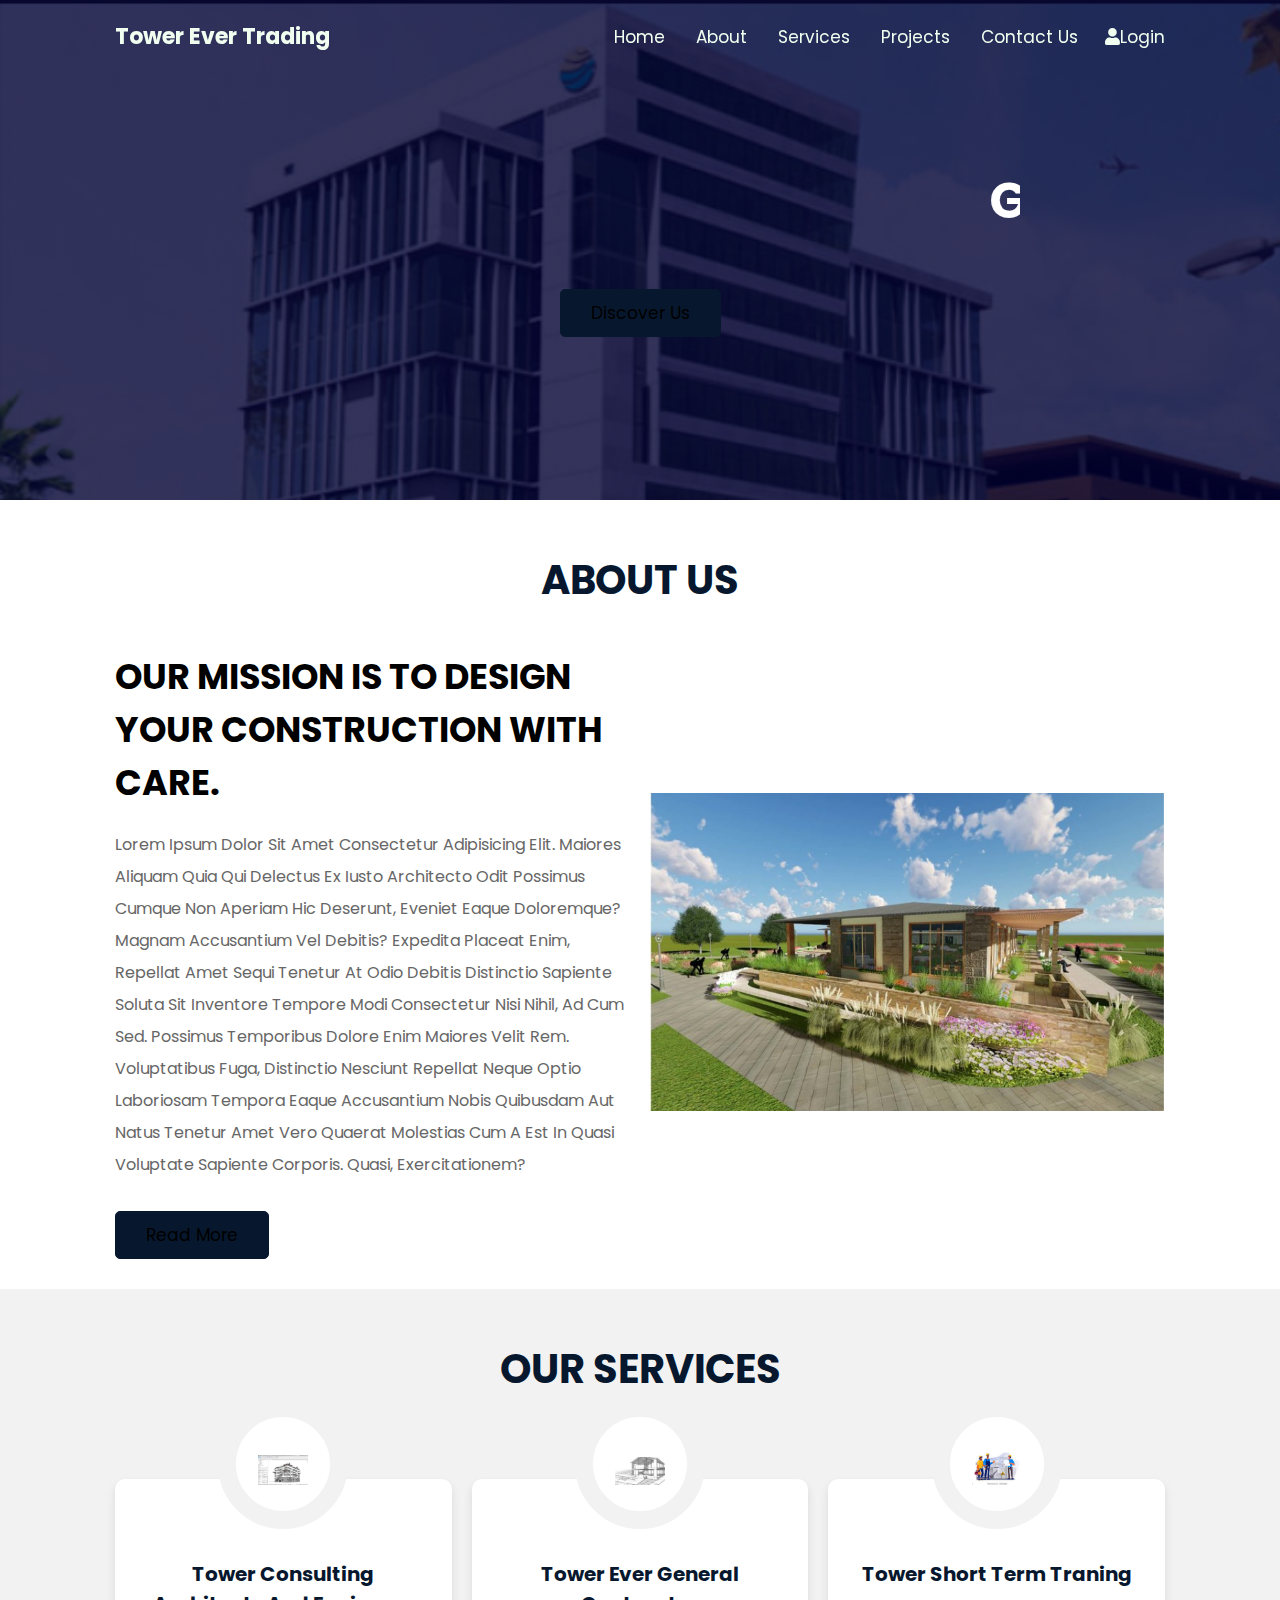
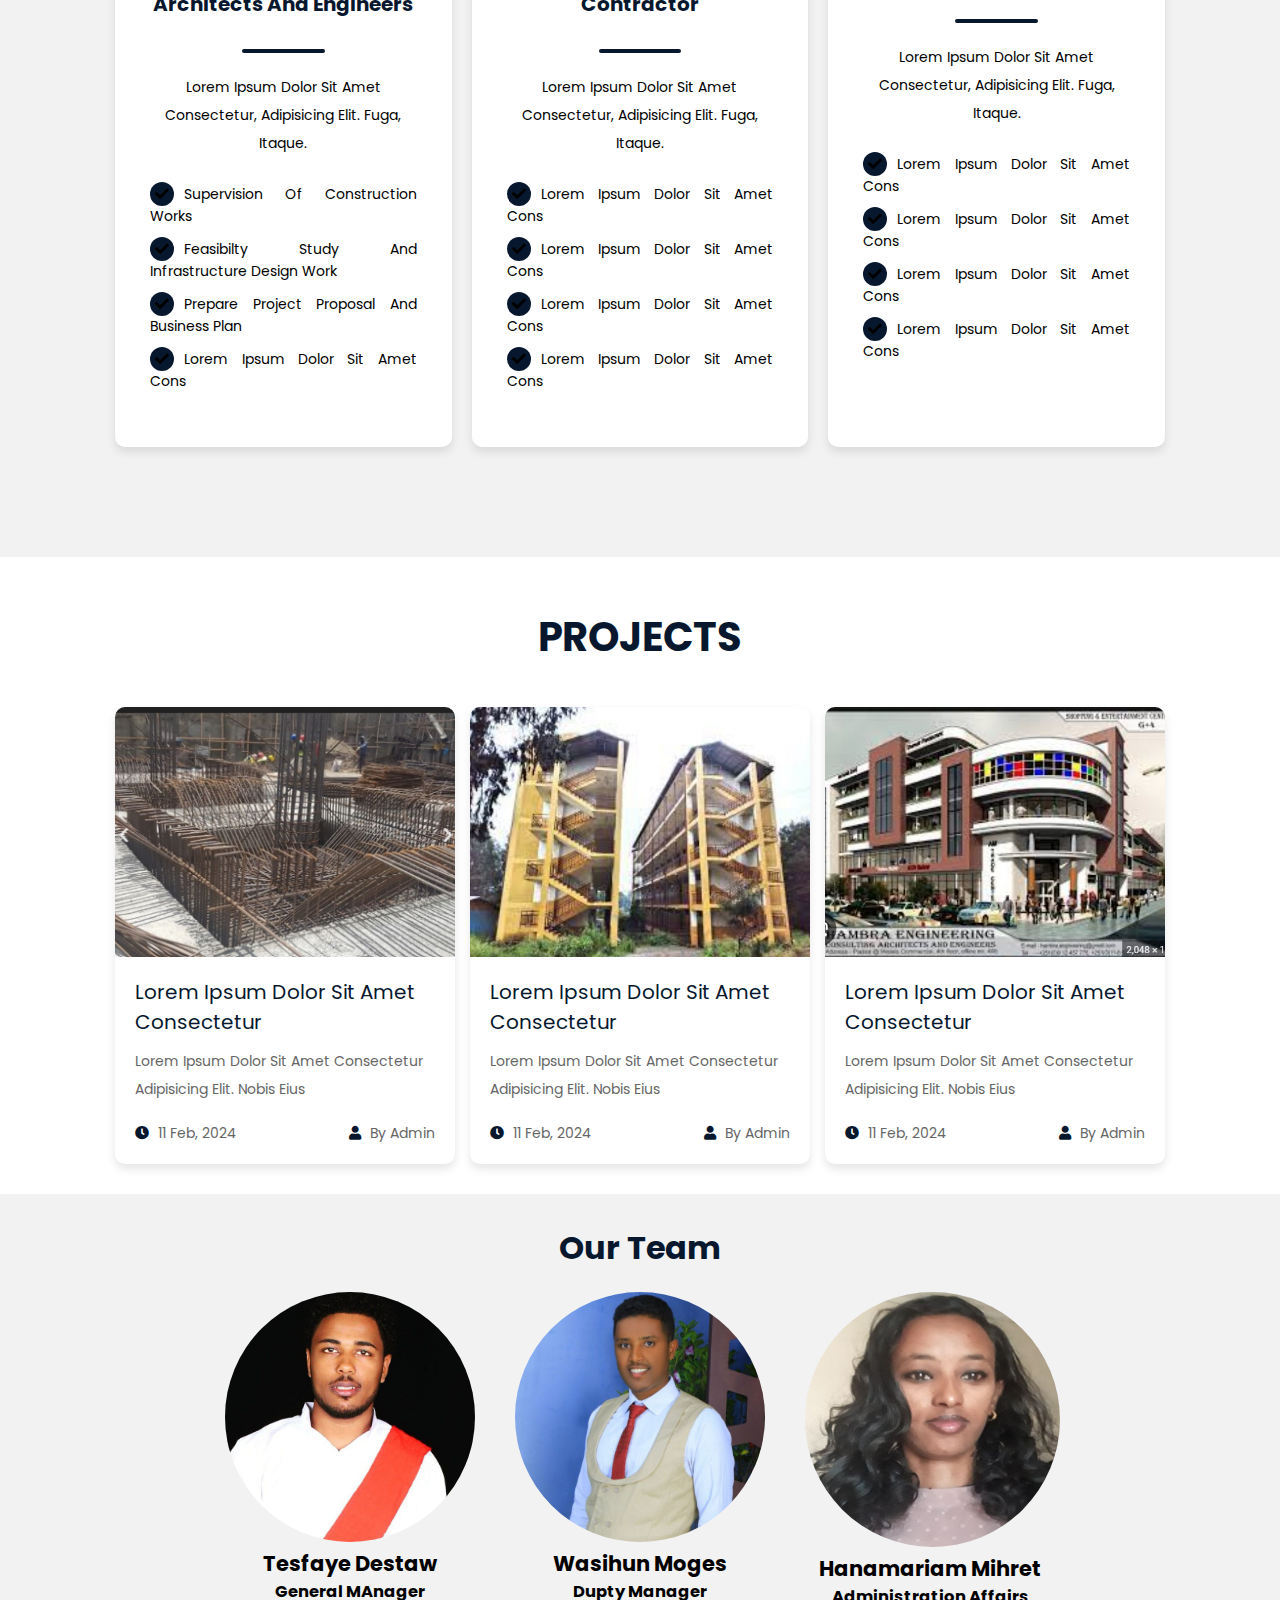
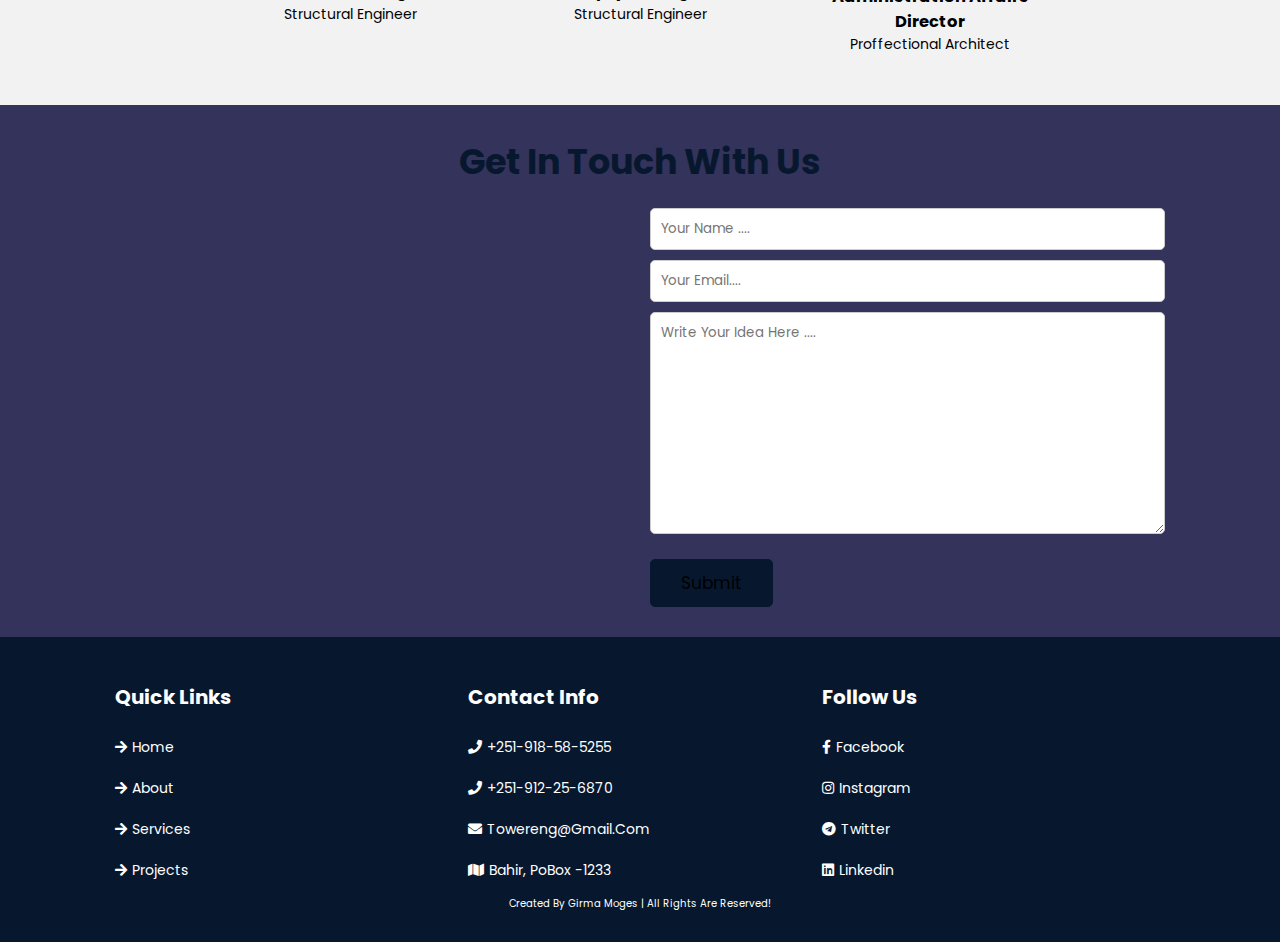
<file: index.html>
<!DOCTYPE html>
<html lang="en">

<head>
    <meta charset="UTF-8">
    <meta http-equiv="X-UA-Compatible" content="IE=edge">
    <meta name="viewport" content="width=device-width, initial-scale=1.0">
    <title>Tower Engineering</title>
    <!-- font awesome cdn link  -->
    <link rel="stylesheet" href="https://cdnjs.cloudflare.com/ajax/libs/font-awesome/5.15.4/css/all.min.css">
    <!-- swiper cdn link -->
    <!-- custom css link -->
    <link rel="stylesheet" href="style.css">

</head>

<body>

    <header class="header">

        <a href="#" class="logo"> Tower Ever Trading </a>

        <nav id="nav" class="navbar">
            <a href="#home" >home</a>
            <a href="#about" >about</a>
            <a href="#services" class="">services</a>
            <a href="#project">Projects</a>
            <a href="#contact">Contact Us</a>
            <a href="./login.html"><i class="fas fa-user"></i>Login</a>
        </nav>

        <div class="fas fa-bars" id="menu"></div>
        <div class="fas fa-times" id="close"></div>


    </header>
 

    <section class="home" id="home">
        <div class="content">
           <marquee behavior="" direction="left"><h3> Get Your Design Done</h3></marquee> 
            <a href="#contact" class="btn">Discover Us</a>
        </div>

    </section>

    <section class="about" id="about">

        <h1 class="heading">about us</h1>

        <div class="row">

            <div class="content">
                <h3>Our mission is to design  your construction with care.</h3>
                <p>Lorem ipsum dolor sit amet consectetur adipisicing elit. Maiores aliquam quia qui delectus ex iusto
                    architecto odit possimus cumque non aperiam hic deserunt, eveniet eaque doloremque? Magnam
                    accusantium vel debitis?
                    Expedita placeat enim, repellat amet sequi tenetur at odio debitis distinctio sapiente soluta sit
                    inventore tempore modi consectetur nisi nihil, ad cum sed. Possimus temporibus dolore enim maiores
                    velit rem.
                    Voluptatibus fuga, distinctio nesciunt repellat neque optio laboriosam tempora eaque accusantium
                    nobis quibusdam aut natus tenetur amet vero quaerat molestias cum a est in quasi voluptate sapiente
                    corporis. Quasi, exercitationem?</p>
                <a href="#" class="btn"> read more</a>
            </div>

            <div class="image">
                <img src="images/about.png" alt="">
            </div>

        </div>

    </section>

    <section class="services" id="services">

        <h1 class="heading">our services</h1>

        <div class="box-container">

            <div class="box">

                <div class="icon">
                    <img src="images/service-1.png" alt="">
                </div>
                <div class="content">
                    <h3>Tower Consulting Architects and Engineers</h3>
                    <div class="line"></div>
                    <p>Lorem ipsum dolor sit amet consectetur, adipisicing elit. Fuga, itaque.</p>
                    <ul>
                        <li><i class="fas fa-check"></i>Supervision of Construction Works</li>
                        <li><i class="fas fa-check"></i>Feasibilty Study and Infrastructure Design Work </li>
                        <li><i class="fas fa-check"></i>Prepare Project Proposal and Business Plan</li>
                        <li><i class="fas fa-check"></i>Lorem ipsum dolor sit amet cons</li>
                    </ul>
                </div>

            </div>

            <div class="box">

                <div class="icon">
                    <img src="images/service-2.png" alt="">
                </div>
                <div class="content">
                    <h3>Tower Ever General Contractor</h3>
                    <div class="line"></div>
                    <p>Lorem ipsum dolor sit amet consectetur, adipisicing elit. Fuga, itaque.</p>
                    <ul>
                        <li><i class="fas fa-check"></i>Lorem ipsum dolor sit amet cons</li>
                        <li><i class="fas fa-check"></i>Lorem ipsum dolor sit amet cons</li>
                        <li><i class="fas fa-check"></i>Lorem ipsum dolor sit amet cons</li>
                        <li><i class="fas fa-check"></i>Lorem ipsum dolor sit amet cons</li>
                    </ul>
                </div>

            </div>

            <div class="box">

                <div class="icon">
                    <img src="images/service-3.png" alt="">
                </div>
                <div class="content">
                    <h3>Tower Short Term Traning</h3>
                    <div class="line"></div>
                    <p>Lorem ipsum dolor sit amet consectetur, adipisicing elit. Fuga, itaque.</p>
                    <ul>
                        <li><i class="fas fa-check"></i>Lorem ipsum dolor sit amet cons</li>
                        <li><i class="fas fa-check"></i>Lorem ipsum dolor sit amet cons</li>
                        <li><i class="fas fa-check"></i>Lorem ipsum dolor sit amet cons</li>
                        <li><i class="fas fa-check"></i>Lorem ipsum dolor sit amet cons</li>
                    </ul>
                </div>

            </div>

        </div>

    </section>

    <section class="project" id="project">

        <h1 class="heading">Projects</h1>


        <div class="image-container">

            <div class="box lunch">
                <div class="image">
                    <img src="images/project1.jpg" alt="">
                </div>
                <div class="content">
                    <a href="#" class="link">Lorem ipsum dolor sit amet consectetur</a>
                    <p>Lorem ipsum dolor sit amet consectetur adipisicing elit. Nobis eius</p>
                    <div class="icon">
                        <a href="#"><i class="fas fa-clock"></i> 11 Feb, 2024</a>
                        <a href="#"><i class="fas fa-user"></i> by admin</a>
                    </div>
                </div>
            </div>

            <div class="box breakfast">
                <div class="image">
                    <img src="images/project2.jpg" alt="">
                </div>
                <div class="content">
                    <a href="#" class="link">Lorem ipsum dolor sit amet consectetur</a>
                    <p>Lorem ipsum dolor sit amet consectetur adipisicing elit. Nobis eius</p>
                    <div class="icon">
                        <a href="#"><i class="fas fa-clock"></i> 11 Feb, 2024</a>
                        <a href="#"><i class="fas fa-user"></i> by admin</a>
                    </div>
                </div>
            </div>

            <div class="box breakfast">
                <div class="image">
                    <img src="images/project3.jpg" alt="">
                </div>
                <div class="content">
                    <a href="#" class="link">Lorem ipsum dolor sit amet consectetur</a>
                    <p>Lorem ipsum dolor sit amet consectetur adipisicing elit. Nobis eius</p>
                    <div class="icon">
                        <a href="#"><i class="fas fa-clock"></i> 11 Feb, 2024</a>
                        <a href="#"><i class="fas fa-user"></i> by admin</a>
                    </div>
                </div>
            </div>

          
        </div>

    </section>

    <section class="team">

        <h1 style="text-align: center; font-size: 32px;">Our Team</h1>
        <div class="team-section">


            <div class="team-member">
                <img src="./images/team2.jpg" alt="Team Member 1">
                <h2>Tesfaye Destaw</h2>
                <h3>General MAnager</h3>
                <p>Structural Engineer</p>
            </div>

            <div class="team-member">
                <img src="./images/team1.jpg" alt="Team Member 2">
                <h2>Wasihun Moges</h2>
                <h3>Dupty Manager</h3>
                <p>Structural Engineer</p>
            </div>

            <div class="team-member">
                <img src="./images/team3.jpg" style="width: 255px; height: 255px;" alt="Team Member 1">
                <h2>Hanamariam  Mihret</h2>
                <h3>Administration Affairs Director</h3>
                <p>Proffectional Architect</p>

            </div>
        </div>
    </section>
<section class="contact">
    <div id="contact" >
        <h1>Get in Touch with us</h1>
        <div class="contact-detail">
            <div class="map-container">
                <iframe
                    src="https://www.google.com/maps/embed?pb=!1m18!1m12!1m3!1d2481701.7771181925!2d36.67740288630036!3d10.368856702679102!2m3!1f0!2f0!3f0!3m2!1i1024!2i768!4f13.1!3m3!1m2!1s0x1644cf2aba79733b%3A0x9668a5f5099147bd!2sTower%20Consulting%20Engineers%20and%20Architects!5e0!3m2!1sen!2set!4v1707420448943!5m2!1sen!2set"
                    width="600" height="400" style="border:0;" allowfullscreen="" loading="lazy"
                    referrerpolicy="no-referrer-when-downgrade"></iframe>
            </div>
            <div class="form-container">
                <input type="text" placeholder="Your Name ....">
                <input type="email" placeholder="Your Email....">
                <textarea name="" id="" cols="30" rows="10" placeholder="Write your idea here ...."></textarea>
                <input type="submit" class="btn">
            </div>
        </div>
    </div>
</section>
    <!-- footer section starts -->

    <section class="footer">

        <div class="box-container">

            <div class="box">
                <h3>quick links</h3>
                <a href="#home"> <i class="fas fa-arrow-right"></i>home</a>
                <a href="#about"> <i class="fas fa-arrow-right"></i>about</a>
                <a href="#services"> <i class="fas fa-arrow-right"></i>services</a>
                <a href="#diet"> <i class="fas fa-arrow-right"></i>Projects</a>
            </div>


            <div class="box">
                <h3>contact info</h3>
                <a href="#"> <i class="fas fa-phone"></i>+251-918-58-5255</a>
                <a href="#"> <i class="fas fa-phone"></i>+251-912-25-6870</a>
                <a href="#"> <i class="fas fa-envelope"></i>towereng@gmail.com</a>
                <a href="#"> <i class="fas fa-map"></i>Bahir, PoBox -1233</a>
            </div>

            <div class="box">
                <h3>follow us</h3>
                <a href="#"> <i class="fab fa-facebook-f"></i>facebook</a>
                <a href="#"> <i class="fab fa-instagram"></i>instagram</a>
                <a href="#"> <i class="fab fa-telegram"></i>twitter</a>
                <a href="#"> <i class="fab fa-linkedin"></i>linkedin</a>
            </div>

        </div>

        <div style="text-align: center; padding-top: 5px;">created by <span>Girma Moges</span> | all rights are reserved!</div>

    </section>


    <!-- custom js link -->
    <script src="script.js"></script>
  

</body>

</html>
</file>
<file: style.css>
@import url("https://fonts.googleapis.com/css2?family=Poppins:wght@100;300;400;500;600&display=swap");

:root {
  --main-color: #07182e;
  --primary: #f0fff0;
  --white: #fff;
  --bg: #f2f2f2;
  --light-black: #666;
}

* {
  font-family: "Poppins", sans-serif;
  margin: 0;
  padding: 0;
  box-sizing: border-box;
  outline: none;
  border: none;
  text-decoration: none;
  text-transform: capitalize;
  transition: 0.2s linear;
}

html {
  font-size: 62.5%;
  overflow-x: hidden;
  scroll-behavior: smooth;
  scroll-padding-top: 6rem;
}



section {
  padding: 3rem 9%;
}

.heading {
  text-align: center;
  color: var(--main-color);
  text-transform: uppercase;
  margin-bottom: 4rem;
  margin-top: 2rem;
  font-size: 4rem;
}

.btn {
  display: inline-block;
  margin-top: 1rem;
  padding: 1rem 3rem;
  border: 0.1rem solid var(--main-color);
  border-radius: 0.5rem;
  cursor: pointer;
  font-size: 1.7rem;
  color: black;
  background: var(--main-color);
}

.btn:hover {
  background: white;
}

/* header */

.header {
  position: fixed;
  top: 0;
  left: 0;
  right: 0;
  z-index: 1000;
  display: flex;
  align-items: center;
  justify-content: space-between;
  padding: 2rem 9%;
  background: transparent;
}
header.scrolled {
background-image: radial-gradient(#021331, #122641);
  box-shadow: 0 0.5rem 1rem rgba(0, 0, 0, 0.1);
  transition: background-color 0.5 ease-in-out;
  height: 8rem;
}
.header .logo {
  font-size: 2.2rem;
  font-weight: bolder;
  color: var(--primary);
}

.header .navbar a {
  font-size: 1.7rem;
  margin-left: 2rem;
  color: var(--primary);
  background: transparent;
}


.header .navbar a:hover {
  color: var(--main-color);
}
.active{
  background:black;
  padding:4px;
}

#menu {
  font-size: 2.5rem;
  cursor: pointer;
  color: var(--main-color);
  display: none;
}
#close {
  font-size: 2.5rem;
  cursor: pointer;
  color: var(--main-color);
  display: none;
}
/* end */

/* home */

.home {
  height: 50rem;
  display: flex;
  align-items: center;
  justify-content: center;
  background-image: radial-gradient(rgba(0, 0, 50, 0.8), rgba(0, 0, 50, 0.8)), url(./images/home.png);
  background-size: cover;
  background-attachment: fixed;
  top: 0;
  width: 100%;
  position: relative;
}

.home .content {
  width: auto;
  text-align: center;
}

.home .content h3 {
  font-size: 5rem;
  text-transform: uppercase;
  color: var(--white);
  padding-bottom: 3.5rem;
}

.about .row {
  display: flex;
  flex-wrap: wrap;
  align-items: center;
  gap: 2rem;
}

.about .row .content {
  flex: 1 1 40rem;
}

.about .row .content h3 {
  font-size: 3.5rem;
  color: var(--black);
  text-transform: uppercase;
}

.about .row .content p {
  font-size: 1.6rem;
  color: var(--light-black);
  padding: 2rem 0;
  line-height: 2;
}

.about .row .image {
  flex: 1 1 40rem;
}

.about .row .image img {
  width: 100%;
}

/* services */

.services {
  background: var(--bg);
}

.services .box-container {
  display: grid;
  grid-template-columns: repeat(auto-fit, minmax(30rem, 1fr));
  gap: 2rem;
  margin-top: 8rem;
}

.services .box-container .box {
  text-align: center;
  padding: 3rem;
  background: var(--white);
  box-shadow: 0 0.5rem 1rem rgba(0, 0, 0, 0.1);
  border-radius: 1rem;
  margin-bottom: 8rem;
}

.services .box-container .box:hover,
.services .box-container .box:hover .icon {
  background: var(--primary);
}

.services .box-container .box .icon {
  width: 13rem;
  height: 13rem;
  line-height: 13rem;
  background: var(--white);
  border-radius: 50%;
  margin: -11rem auto 2rem;
  border: 1.8rem solid var(--bg);
}

.services .box-container .box .icon img {
  width: 5rem;
  margin-top: 2rem;
}

.services .box-container .box .content h3 {
  font-size: 2rem;
  padding: 1rem 0;
  color: var(--main-color);
}

.services .box-container .box .content .line {
  background: var(--main-color);
  width: 30%;
  height: 0.4rem;
  margin: 2rem auto;
  border-radius: 5rem;
}

.services .box-container .box .content p {
  font-size: 1.4rem;
  color: var(--black);
  line-height: 2;
}

.services .box-container .box .content ul {
  margin: 2rem 0;
  list-style: none;
}

.services .box-container .box .content ul li {
  padding: 0.5rem;
  font-size: 1.4rem;
  color: var(--black);
  text-align: justify;
}

.services .box-container .box .content ul li i {
  font-size: 1.4rem;
  columns: var(--white);
  padding: 0.5rem;
  margin-right: 1rem;
  background: var(--main-color);
  border-radius: 50%;
}

/* project */
.project .controls {
  display: grid;
  grid-template-columns: repeat(auto-fit, minmax(25rem, 1fr));
  gap: 1.5rem;
  list-style: none;
}

.project .controls .buttons {
  padding: 3rem 2rem;
  background: var(--white);
  cursor: pointer;
  margin-bottom: 3rem;
  box-shadow: 0 0.5rem 1rem rgba(0, 0, 0, 0.1);
  text-align: center;
  border-radius: 1rem;
}

.project .controls .buttons img {
  height: 6rem;
}

.project .controls .buttons h3 {
  font-size: 1.7rem;
  padding-top: 1rem;
  color: var(--light-black);
}

.project .controls .buttons.active {
  background: var(--primary);
}

.project .image-container {
  display: grid;
  grid-template-columns: repeat(auto-fit, minmax(30rem, 1fr));
  gap: 1.5rem;
}

.project .image-container .box {
  background: var(--white);
  border-radius: 1rem;
  box-shadow: 0 0.5rem 1rem rgba(0, 0, 0, 0.1);
  overflow: hidden;
}

.project .image-container .box:hover .image img {
  transform: scale(1.1);
}

.project .image-container .box .image {
  height: 25rem;
  overflow: hidden;
  width: 100%;
}

.project .image-container .box .image img {
  height: 100%;
  width: 100%;
  object-fit: cover;
}

.project .image-container .box .content {
  padding: 2rem;
}

.project .image-container .box .content .link {
  font-size: 2rem;
  color: var(--main-color);
}

.project .image-container .box .content p {
  padding: 1rem 0;
  font-size: 1.4rem;
  color: var(--light-black);
  line-height: 2;
}

.project .image-container .box .content .icon {
  padding-top: 1rem;
  display: flex;
  align-items: center;
  justify-content: space-between;
}

.project .image-container .box .content .icon a {
  font-size: 1.4rem;
  color: var(--light-black);
}

.project .image-container .box .content .icon a:hover {
  color: var(--main-color);
}

.project .image-container .box .content .icon a i {
  padding-right: 0.5rem;
  color: var(--main-color);
}

.team {
  background: var(--bg);
  color: var(--main-color);
}
.team-section {
  display: flex;
  flex-wrap: wrap;
  justify-content: center;
  font-size: 2rem;
  margin: 0;
}

.team-member {
  width: 250px;
  margin: 20px;
  text-align: center;
  display: block;
  color: black;
  font-size: 1.4rem;
}

.team-member img {
  width: 100%;
  height: auto;
  border-radius: 50%;
}
.contact{
  width: 100%;
  background-image: linear-gradient(rgba(0, 0, 50, 0.8), rgba(0, 0, 50, 0.8))
}
.contact h1 {
  text-align: center;
  color: var(--main-color);
  font-size: 35px;
  margin-bottom:20px;
}
.contact-detail {
    display: flex;
    flex-wrap: wrap;
    justify-content: space-between;
}

.map-container,
.form-container {
    flex-basis: calc(50% - 10px);
}

@media (max-width: 768px) {
    .contact-detail {
        flex-direction: column;
    }

    .map-container,
    .form-container {
        flex-basis: 100%;
    }
}

iframe {
  width: 400px;
  height: 300px;
  border: 0;
  border-radius: 5px;
}

input[type="text"],
input[type="email"],
textarea {
  width: 100%;
  padding: 10px;
  border-radius: 5px;
  border: 1px solid #ccc;
  margin-bottom: 10px;
}

textarea {
  resize: vertical;
}

.footer {
  background-color: var(--main-color);
  color: white;
  align-items: center;
}
.footer .box-container {
  display: grid;
  grid-template-columns: repeat(auto-fit, minmax(25rem, 1fr));
  gap: 1rem;
}

.footer .box-container .box h3 {
  font-size: 2rem;
  padding: 1.5rem 0;
}

.footer .box-container .box a {
  display: block;
  font-size: 1.4rem;
  padding: 1rem 0;
  color: white;
}

.footer .box-container .box a i {
  padding-right: 0.5rem;
  color: white;
}

.footer .box-container .box a:hover i {
  color: green;
}

@media (max-width: 991px) {
  html {
    font-size: 55%;
  }

  .header {
    padding: 2rem 3rem;
  }

  section {
    padding: 3rem 5rem;
  }
}

@media (max-width: 768px) {
  #menu, #close {
    display: inline-block;
    position: fixed;
    right: 0;
    top:5px;
    color: white;
  }
#close{
  display: none;
}
  .header{
  width: 100%;
  }
  iframe{
    width: 200px;
    height: 200px;
  }

  .header .navbar {
    position: absolute;
     top: 0;
     right: 0;
    background: var(--main-color);
    border-top: 0.1rem solid #aaa;
    display: none;
    transition: 3s ease-in;
    color: var(--primary);
  }
  


  .header .navbar a {
    display: block;
    margin: 2rem;
    color: var(--primary);
    background: transparent;

  }
}
</file>
